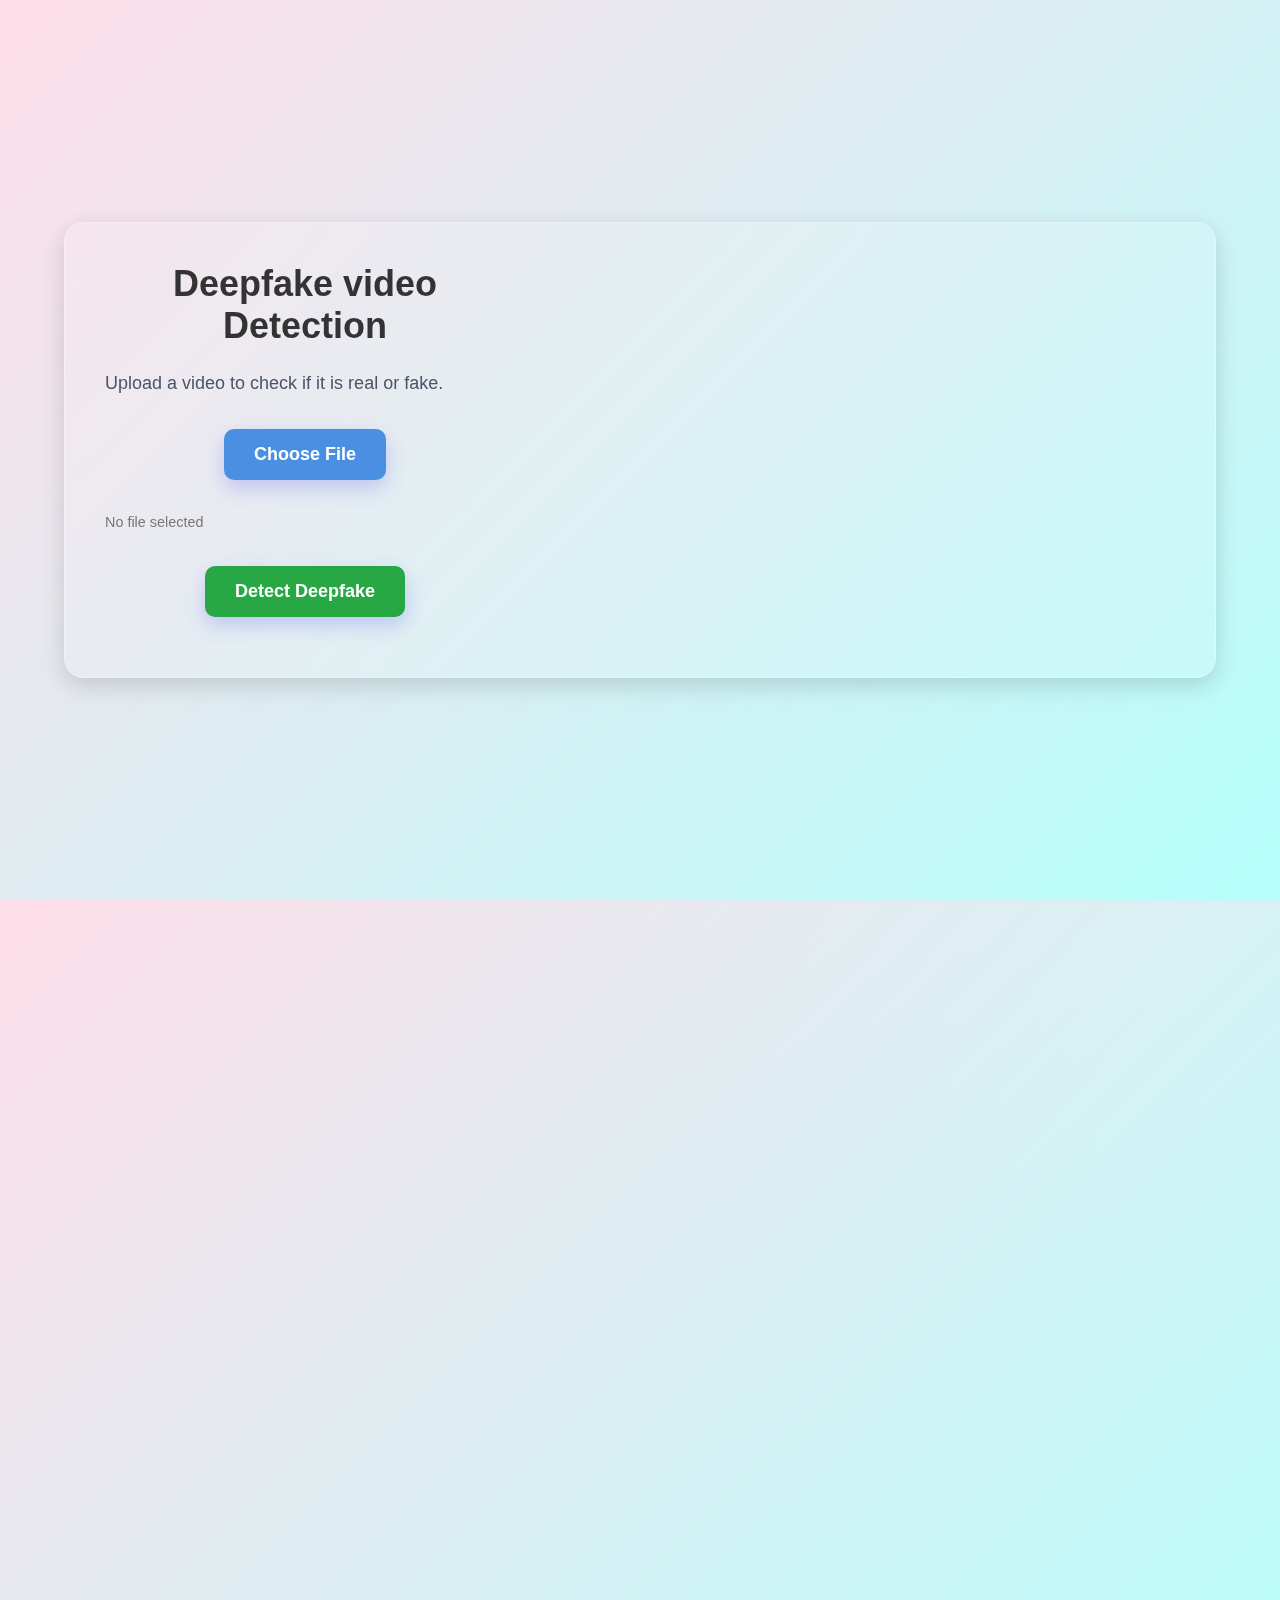
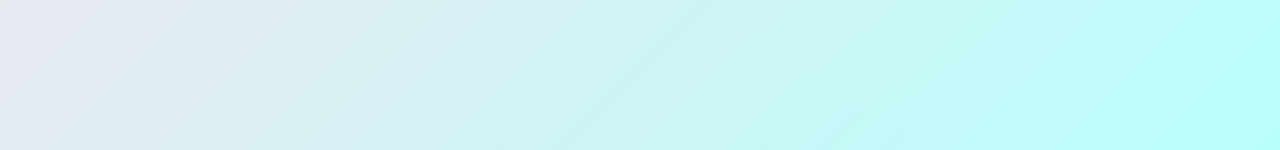
<file: templates/index.html>
<!DOCTYPE html>
<html lang="en">
<head>
    <meta charset="UTF-8">
    <meta name="viewport" content="width=device-width, initial-scale=1.0">
    <title>Deepfake Detection</title>
    <link rel="stylesheet" href="../static/style.css">
    <script src="../static/script.js"></script>
</head>
<body>
    <div class="container">
        <div class="form-section">
            <h1>Deepfake video Detection</h1>
            <p>Upload a video to check if it is real or fake.</p>
            
            <form id="uploadForm" enctype="multipart/form-data">
                <label for="fileInput">Choose File</label>
                <input type="file" name="video" id="fileInput" accept="video/*">
                <p id="fileName">No file selected</p>
                <button type="submit">Detect Deepfake</button>
            </form>

            <div class="result" id="resultMessage"></div>
            <div id="confidenceText"></div>
        </div>

        <div class="video-player" id="videoPlayerContainer" style="display: none;">
            <p class="uploaded-file-label">Uploaded File</p>
            <video id="uploadedVideo" controls autoplay loop muted ></video>
        </div>
    </div>
</body>
</html>
</file>
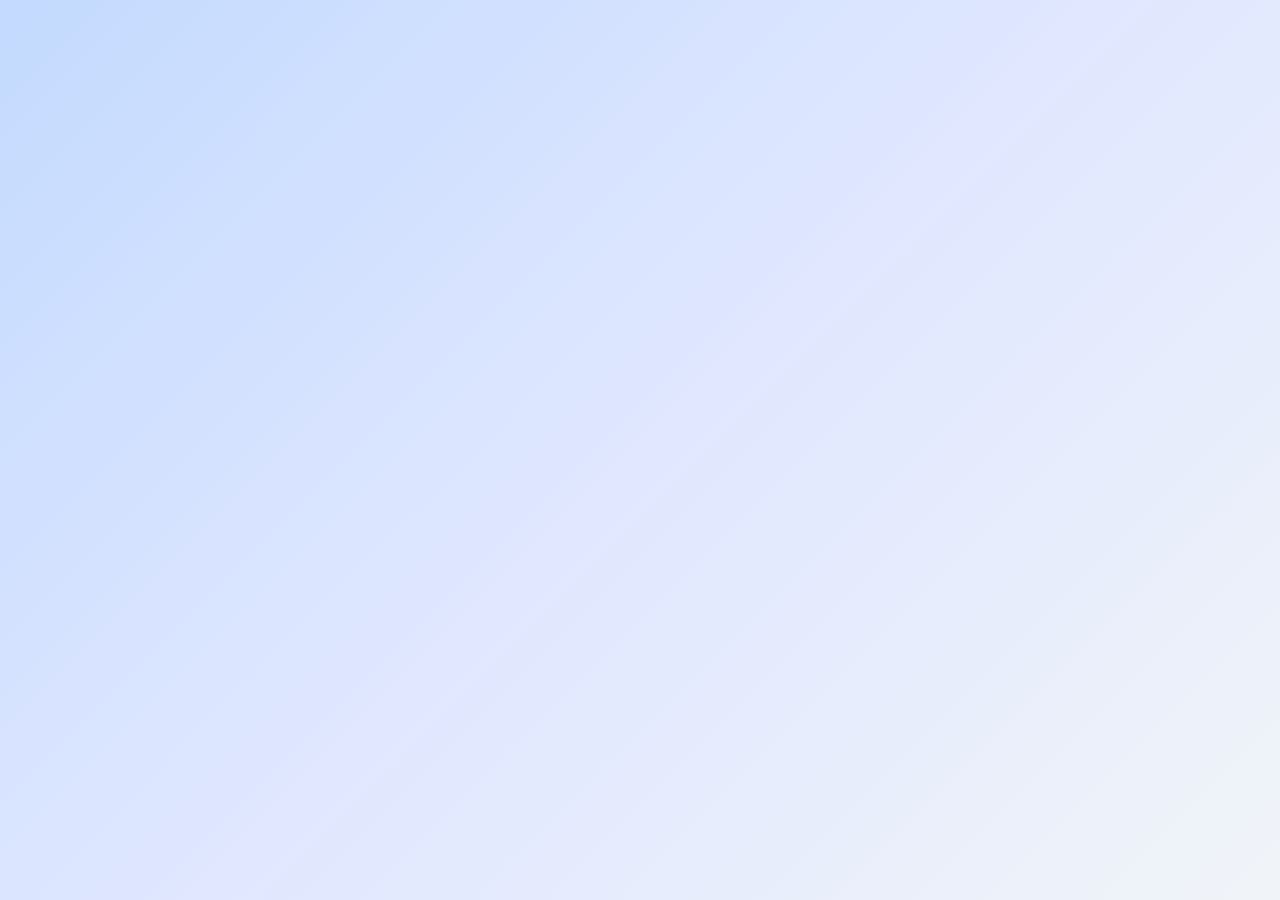
<file: templates/home.html>
<!DOCTYPE html>
<html lang="en">
<head>
    <meta charset="UTF-8">
    <meta name="viewport" content="width=device-width, initial-scale=1.0">
    <title>Deepfake Detection - Protecting Media Integrity</title>
    <!-- Link to external CSS file -->
    <link rel="stylesheet" href="../static/home.css">
</head>
<body>
    <div class="container">
        <h1>Welcome to Deepfake Detection</h1>
        <p>
            Our deepfake detection system is designed to identify manipulated media, ensuring the integrity of digital content. By utilizing advanced deep learning models, we can detect if a video or image has been altered or generated by AI, helping to combat the spread of misinformation and malicious content.
        </p>
        <p>
            The system works by analyzing media through a convolutional neural network (CNN) trained on real and fake datasets. It detects subtle inconsistencies in the media that are invisible to the human eye, offering a high level of accuracy in identifying deepfakes. Our goal is to ensure the trustworthiness of content shared across platforms, providing users with a tool to verify the authenticity of the media they encounter.
        </p>
        <div class="buttons">
            <a href="/analyze">Analyze Video</a>
            <a href="/upload">Analyze Image</a>
        </div>
    </div>
</body>
</html>
</file>
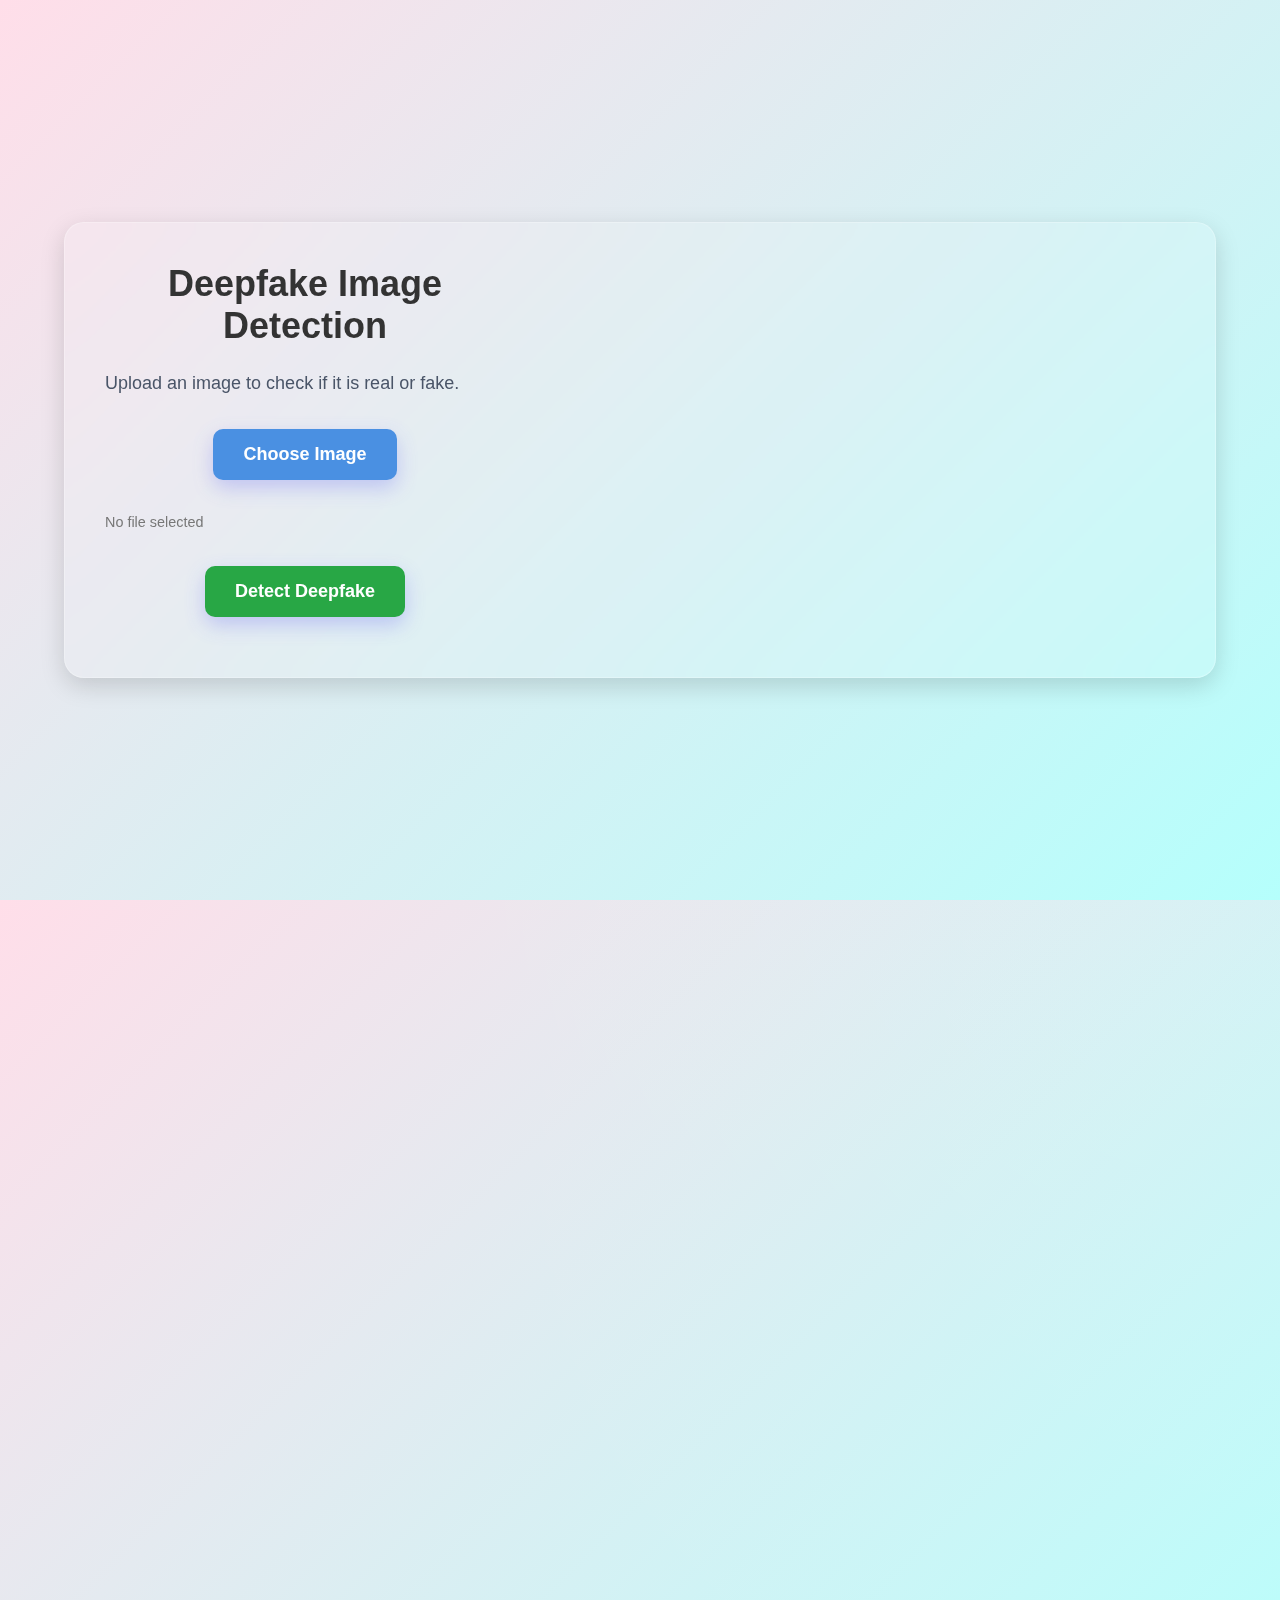
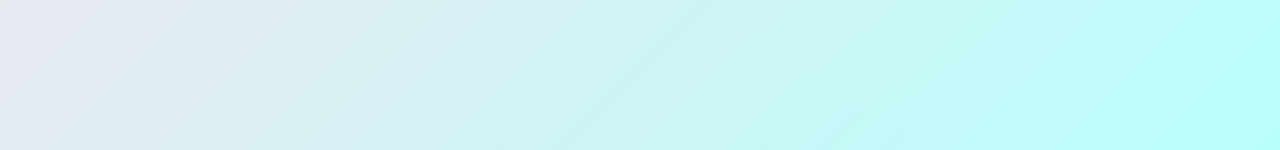
<file: templates/image.html>
<!DOCTYPE html>
<html lang="en">
<head>
    <meta charset="UTF-8">
    <meta name="viewport" content="width=device-width, initial-scale=1.0">
    <title>Deepfake Detection</title>
    <link rel="stylesheet" href="../static/image.css">
    <script src="../static/image.js"></script>
</head>
<body>
    <div class="container">
        <div class="form-section">
            <h1>Deepfake Image Detection</h1>
            <p>Upload an image to check if it is real or fake.</p>
            
            <form id="uploadForm" enctype="multipart/form-data">
                <label for="fileInput">Choose Image</label>
                <input type="file" name="image" id="fileInput" accept="image/*">
                <p id="fileName">No file selected</p>
                <button type="submit">Detect Deepfake</button>
            </form>

            <div class="result" id="resultMessage"></div>
            <div id="confidenceText"></div>
        </div>

        <div class="image-preview" id="imagePreviewContainer" style="display: none;">
            <p class="uploaded-file-label">Uploaded Image</p>
            <img id="uploadedImage" alt="Uploaded Image Preview">
        </div>
    </div>
</body>
</html>
</file>
<file: static/style.css>
* {
    margin: 0;
    padding: 0;
    box-sizing: border-box;
}

body {
    font-family: 'Poppins', sans-serif;
    margin: 0;
    padding: 0;
    display: flex;
    justify-content: center;
    align-items: center;
    height: 100vh;
    background-color: #f0f4f8;
    background: linear-gradient(135deg, #FFDEE9, #B5FFFC);
    position: relative;
    overflow: hidden;
}

body::before {
    content: "";
    position: absolute;
    top: 0;
    left: 0;
    width: 100%;
    height: 100%;
    background: linear-gradient(135deg, #FFDEE9, #B5FFFC);
    z-index: -1;
}

body::after {
    content: "";
    position: absolute;
    top: -50px;
    left: -50px;
    width: 200%;
    height: 200%;
    background: radial-gradient(circle, rgba(255,255,255,0.1) 10%, transparent 70%);
    opacity: 0.5;
    z-index: -2;
    animation: rotateGradient 10s infinite linear;
}

@keyframes rotateGradient {
    0% {
        transform: rotate(0deg);
    }
    100% {
        transform: rotate(360deg);
    }
}

.container {
    width: 90%;
    max-width: 1200px;
    padding: 40px;
    border-radius: 20px;
    background: rgba(255, 255, 255, 0.12);
    backdrop-filter: blur(15px);
    box-shadow: 0 8px 25px rgba(0, 0, 0, 0.15);
    border: 1px solid rgba(255, 255, 255, 0.25);
    text-align: center;
    display: flex;
    justify-content: space-between;
    position: relative;
    z-index: 1;
    transition: box-shadow 0.3s ease, transform 0.3s ease;
    animation: fadeIn 1s ease-in;
}

@keyframes fadeIn {
    0% {
        opacity: 0;
        transform: scale(0.9);
    }
    100% {
        opacity: 1;
        transform: scale(1);
    }
}

.container:hover {
    box-shadow: 0 15px 40px rgba(0, 0, 0, 0.2);
    transform: translateY(-10px);
}

.form-section {
    max-width: 400px;
    animation: slideInLeft 1.5s ease-in-out;
}

@keyframes slideInLeft {
    0% {
        transform: translateX(-100%);
        opacity: 0;
    }
    100% {
        transform: translateX(0);
        opacity: 1;
    }
}

h1 {
    font-size: 36px;
    color: #333;
    margin-bottom: 20px;
    animation: zoomIn 1s ease-in-out;
}

@keyframes zoomIn {
    0% {
        transform: scale(0.5);
        opacity: 0;
    }
    100% {
        transform: scale(1);
        opacity: 1;
    }
}

p {
    font-size: 18px;
    line-height: 1.8;
    color: #4a5568;
    text-align: justify;
    margin-bottom: 30px;
    animation: fadeInUp 1s ease-in;
}

@keyframes fadeInUp {
    0% {
        opacity: 0;
        transform: translateY(20px);
    }
    100% {
        opacity: 1;
        transform: translateY(0);
    }
}

input[type="file"] {
    display: none;
}

label {
    background-color: #4A90E2;
    color: white;
    padding: 15px 30px;
    font-size: 18px;
    font-weight: 600;
    border-radius: 10px;
    cursor: pointer;
    margin-bottom: 20px;
    display: inline-block;
    transition: background-color 0.3s ease, transform 0.3s ease;
    box-shadow: 0 8px 20px rgba(99, 102, 241, 0.3);
    animation: pulse 2s infinite;
}

@keyframes pulse {
    0% {
        transform: scale(1);
    }
    50% {
        transform: scale(1.05);
    }
    100% {
        transform: scale(1);
    }
}

label:hover {
    background-color: #357ABD;
    transform: translateY(-3px);
    box-shadow: 0 12px 30px rgba(99, 102, 241, 0.4);
}

button {
    background-color: #28a745;
    color: white;
    padding: 15px 30px;
    font-size: 18px;
    font-weight: 600;
    border: none;
    border-radius: 10px;
    cursor: pointer;
    transition: background-color 0.3s ease, transform 0.3s ease;
    box-shadow: 0 8px 20px rgba(99, 102, 241, 0.3);
    animation: pulse 2s infinite;
}

button:hover {
    background-color: #218838;
    transform: translateY(-3px);
    box-shadow: 0 12px 30px rgba(99, 102, 241, 0.4);
}

.result {
    margin-top: 20px;
    font-size: 1.2rem;
    color: #333;
}

#fileName {
    margin-top: 10px;
    font-size: 0.9rem;
    color: #777;
}

.video-player {
    max-width: 450px;
    width: 100%;
    height: auto;
    margin-left: 20px;
    animation: fadeInUp 1s ease-in;
}

video {
    width: 100%;
    height: 256px;
    border-radius: 10px;
    object-fit: contain; /* Ensures video fits within player without stretching */
    box-shadow: 0 10px 20px rgba(0, 0, 0, 0.1);
}

.uploaded-file-label {
    font-size: 1.2rem;
    color: #333;
    margin-bottom: 10px;
    text-align: center;
    animation: fadeInUp 1s ease-in;
}
</file>
<file: static/home.css>
body {
    font-family: 'Poppins', sans-serif;
    margin: 0;
    padding: 0;
    display: flex;
    justify-content: center;
    align-items: center;
    height: 100vh;
    background-color: #f0f4f8;
    background: linear-gradient(135deg, #c3dafe, #e0e7ff, #f0f4f8); /* Adjusted gradient with blue hues */
}

.container {
    width: 90%; /* Adjusted width for larger content area */
    max-width: 1200px; /* Increased max-width */
    padding: 40px;
    border-radius: 20px;
    text-align: center;
    background: rgba(255, 255, 255, 0.12); /* Slightly less transparent */
    backdrop-filter: blur(15px); /* Blur effect */
    box-shadow: 0 8px 25px rgba(0, 0, 0, 0.15); /* Increased shadow for depth */
    border: 1px solid rgba(255, 255, 255, 0.25); /* Enhancing border for a glassy look */
    animation: fadeInUp 0.8s ease forwards;
    opacity: 0;
    transition: box-shadow 0.3s ease, transform 0.3s ease; /* Smooth transition for hover effect */
}

.container:hover {
    box-shadow: 0 15px 40px rgba(0, 0, 0, 0.2); /* Increased shadow on hover */
    transform: translateY(-10px); /* Slight lift effect on hover */
}

h1 {
    font-size: 36px;
    color: #333;
    margin-bottom: 20px;
}

p {
    font-size: 18px;
    line-height: 1.8;
    color: #4a5568; /* Darker text for better contrast */
    text-align: justify;
    margin-bottom: 30px;
}

.buttons {
    display: flex;
    justify-content: center;
    gap: 20px; /* Added gap between buttons */
    margin-top: 30px;
}

.buttons a {
    text-decoration: none;
    color: white;
    background-color: #6366f1; /* Matches the blue used in previous pages */
    padding: 15px 30px;
    border-radius: 10px;
    font-size: 18px;
    font-weight: 600;
    transition: background-color 0.3s ease, transform 0.3s ease;
    box-shadow: 0 8px 20px rgba(99, 102, 241, 0.3);
}

.buttons a:hover {
    background-color: #4f46e5;
    transform: translateY(-3px);
    box-shadow: 0 12px 30px rgba(99, 102, 241, 0.4);
}

@keyframes fadeInUp {
    0% {
        opacity: 0;
        transform: translateY(50px);
    }
    100% {
        opacity: 1;
        transform: translateY(0);
    }
}
</file>
<file: static/image.css>
* {
    margin: 0;
    padding: 0;
    box-sizing: border-box;
}

body {
    font-family: 'Poppins', sans-serif;
    margin: 0;
    padding: 0;
    display: flex;
    justify-content: center;
    align-items: center;
    height: 100vh;
    background-color: #f0f4f8;
    background: linear-gradient(135deg, #FFDEE9, #B5FFFC);
    position: relative;
    overflow: hidden;
}

body::before {
    content: "";
    position: absolute;
    top: 0;
    left: 0;
    width: 100%;
    height: 100%;
    background: linear-gradient(135deg, #FFDEE9, #B5FFFC);
    z-index: -1;
}

body::after {
    content: "";
    position: absolute;
    top: -50px;
    left: -50px;
    width: 200%;
    height: 200%;
    background: radial-gradient(circle, rgba(255,255,255,0.1) 10%, transparent 70%);
    opacity: 0.5;
    z-index: -2;
    animation: rotateGradient 10s infinite linear;
}

@keyframes rotateGradient {
    0% {
        transform: rotate(0deg);
    }
    100% {
        transform: rotate(360deg);
    }
}

.container {
    width: 90%;
    max-width: 1200px;
    padding: 40px;
    border-radius: 20px;
    background: rgba(255, 255, 255, 0.12);
    backdrop-filter: blur(15px);
    box-shadow: 0 8px 25px rgba(0, 0, 0, 0.15);
    border: 1px solid rgba(255, 255, 255, 0.25);
    text-align: center;
    display: flex;
    justify-content: space-between;
    position: relative;
    z-index: 1;
    transition: box-shadow 0.3s ease, transform 0.3s ease;
    animation: fadeIn 1s ease-in;
}

@keyframes fadeIn {
    0% {
        opacity: 0;
        transform: scale(0.9);
    }
    100% {
        opacity: 1;
        transform: scale(1);
    }
}

.container:hover {
    box-shadow: 0 15px 40px rgba(0, 0, 0, 0.2);
    transform: translateY(-10px);
}

.form-section {
    max-width: 400px;
    animation: slideInLeft 1.5s ease-in-out;
}

@keyframes slideInLeft {
    0% {
        transform: translateX(-100%);
        opacity: 0;
    }
    100% {
        transform: translateX(0);
        opacity: 1;
    }
}

h1 {
    font-size: 36px;
    color: #333;
    margin-bottom: 20px;
    animation: zoomIn 1s ease-in-out;
}

@keyframes zoomIn {
    0% {
        transform: scale(0.5);
        opacity: 0;
    }
    100% {
        transform: scale(1);
        opacity: 1;
    }
}

p {
    font-size: 18px;
    line-height: 1.8;
    color: #4a5568;
    text-align: justify;
    margin-bottom: 30px;
    animation: fadeInUp 1s ease-in;
}

@keyframes fadeInUp {
    0% {
        opacity: 0;
        transform: translateY(20px);
    }
    100% {
        opacity: 1;
        transform: translateY(0);
    }
}

input[type="file"] {
    display: none;
}

label {
    background-color: #4A90E2;
    color: white;
    padding: 15px 30px;
    font-size: 18px;
    font-weight: 600;
    border-radius: 10px;
    cursor: pointer;
    margin-bottom: 20px;
    display: inline-block;
    transition: background-color 0.3s ease, transform 0.3s ease;
    box-shadow: 0 8px 20px rgba(99, 102, 241, 0.3);
    animation: pulse 2s infinite;
}

@keyframes pulse {
    0% {
        transform: scale(1);
    }
    50% {
        transform: scale(1.05);
    }
    100% {
        transform: scale(1);
    }
}

label:hover {
    background-color: #357ABD;
    transform: translateY(-3px);
    box-shadow: 0 12px 30px rgba(99, 102, 241, 0.4);
}

button {
    background-color: #28a745;
    color: white;
    padding: 15px 30px;
    font-size: 18px;
    font-weight: 600;
    border: none;
    border-radius: 10px;
    cursor: pointer;
    transition: background-color 0.3s ease, transform 0.3s ease;
    box-shadow: 0 8px 20px rgba(99, 102, 241, 0.3);
    animation: pulse 2s infinite;
}

button:hover {
    background-color: #218838;
    transform: translateY(-3px);
    box-shadow: 0 12px 30px rgba(99, 102, 241, 0.4);
}

.result {
    margin-top: 20px;
    font-size: 1.2rem;
    color: #333;
}

#fileName {
    margin-top: 10px;
    font-size: 0.9rem;
    color: #777;
}

.image-preview {
    max-width: 450px;
    width: 100%;
    margin-left: 20px;
    animation: fadeInUp 1s ease-in;
}

img {
    width: 100%;
    height: auto;
    border-radius: 10px;
    object-fit: contain; /* Ensures the image fits without stretching */
    box-shadow: 0 10px 20px rgba(0, 0, 0, 0.1);
}

.uploaded-file-label {
    font-size: 1.2rem;
    color: #333;
    margin-bottom: 10px;
    text-align: center;
    animation: fadeInUp 1s ease-in;
}
</file>
